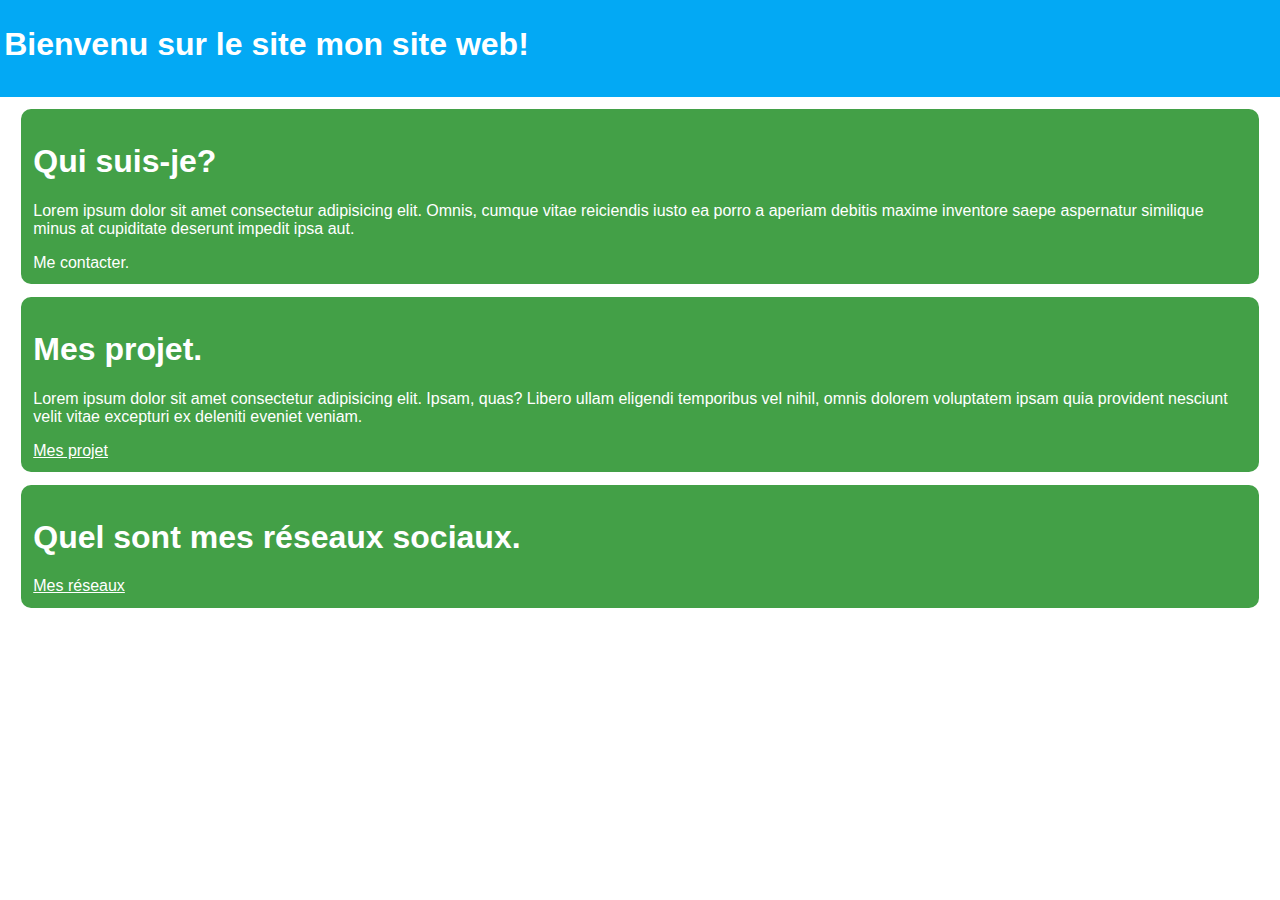
<file: index.html>
<!DOCTYPE html>
<html lang="fr">
    <head>
        <title>Page principal</title>
        <link rel="stylesheet" href="css/size.css">
        <link rel="stylesheet" href="css/color.css">
        <link rel="icon" type="image/svg+xml" href="imags/">
        <meta name="viewport" content="width=device-width, initial-scale=1.0">
        <meta charset="UTF-8">
        <script src="js/index.js"></script>
    </head>
    <header>
        <h1>Bienvenu sur le site mon site web!</h1>
    </header>
    <body>
        <noscript>Votre browers ne support pas le Javascript.</noscript>
        <div class="content">
            <div class="info">
                <h1>Qui suis-je?</h1>
                <p>Lorem ipsum dolor sit amet consectetur adipisicing elit. Omnis, cumque vitae reiciendis iusto ea porro a aperiam debitis maxime inventore saepe aspernatur similique minus at cupiditate deserunt impedit ipsa aut.</p>
                <a>Me contacter.</a>
            </div>
            <div class="info">
                <h1>Mes projet.</h1>
                <p>Lorem ipsum dolor sit amet consectetur adipisicing elit. Ipsam, quas? Libero ullam eligendi temporibus vel nihil, omnis dolorem voluptatem ipsam quia provident nesciunt velit vitae excepturi ex deleniti eveniet veniam.</p>
                <a href="page/projet.html">Mes projet</a>
            </div>
            <div class="info">
                <h1>Quel sont mes réseaux sociaux.</h1>
                <a href="page/RC.html">Mes réseaux</a>
            </div>
        </div>
    </body>
    <footer>
        
    </footer>
</html>
</file>
<file: css/size.css>
/* Extra small devices (phones, 600px and down) */
@media only screen and (max-width: 600px) {
    header{
        margin-top: -1.7%;
        margin-left: -1.7%;
        margin-right: -1.7%;
        padding: 1%;
    }
}

/* Small devices (portrait tablets and large phones, 600px and up) */
@media only screen and (min-width: 600px) {
    header{
        margin-top: -1.3%;
        margin-left: -1.3%;
        margin-right: -1.3%;
        padding: 1%;
    }
}

/* Medium devices (landscape tablets, 768px and up) */
@media only screen and (min-width: 768px) {
    header{
        margin-top: -1.3%;
        margin-left: -1.3%;
        margin-right: -1.3%;
        padding: 1%;
    }
}

/* Large devices (laptops/desktops, 992px and up) */
@media only screen and (min-width: 992px) {
    header{
        margin-top: -1.3%;
        margin-left: -1.3%;
        margin-right: -1.3%;
        padding: 1%;
    }
}

/* Extra large devices (large laptops and desktops, 1200px and up) */
@media only screen and (min-width: 1200px) {
    header{
        margin-top: -1.3%;
        margin-left: -1.3%;
        margin-right: -1.3%;
        padding: 1%;
    }
}
</file>
<file: css/color.css>
html{
    font-family:Arial, Helvetica, sans-serif;
}
header{
    background-color: #03A9F4;
    color: #ffffff;
}
noscript{
    color: red;
}
.info{
    background-color: #43A047;
    color: #ffffff;
    border-radius: 10px;
    padding: 1%;
    margin: 1%;
}
.info a{
    color: #ffffff;
    transition-duration: 300ms;
}
.info a:hover{
    color: #1B5E20;
}
</file>
